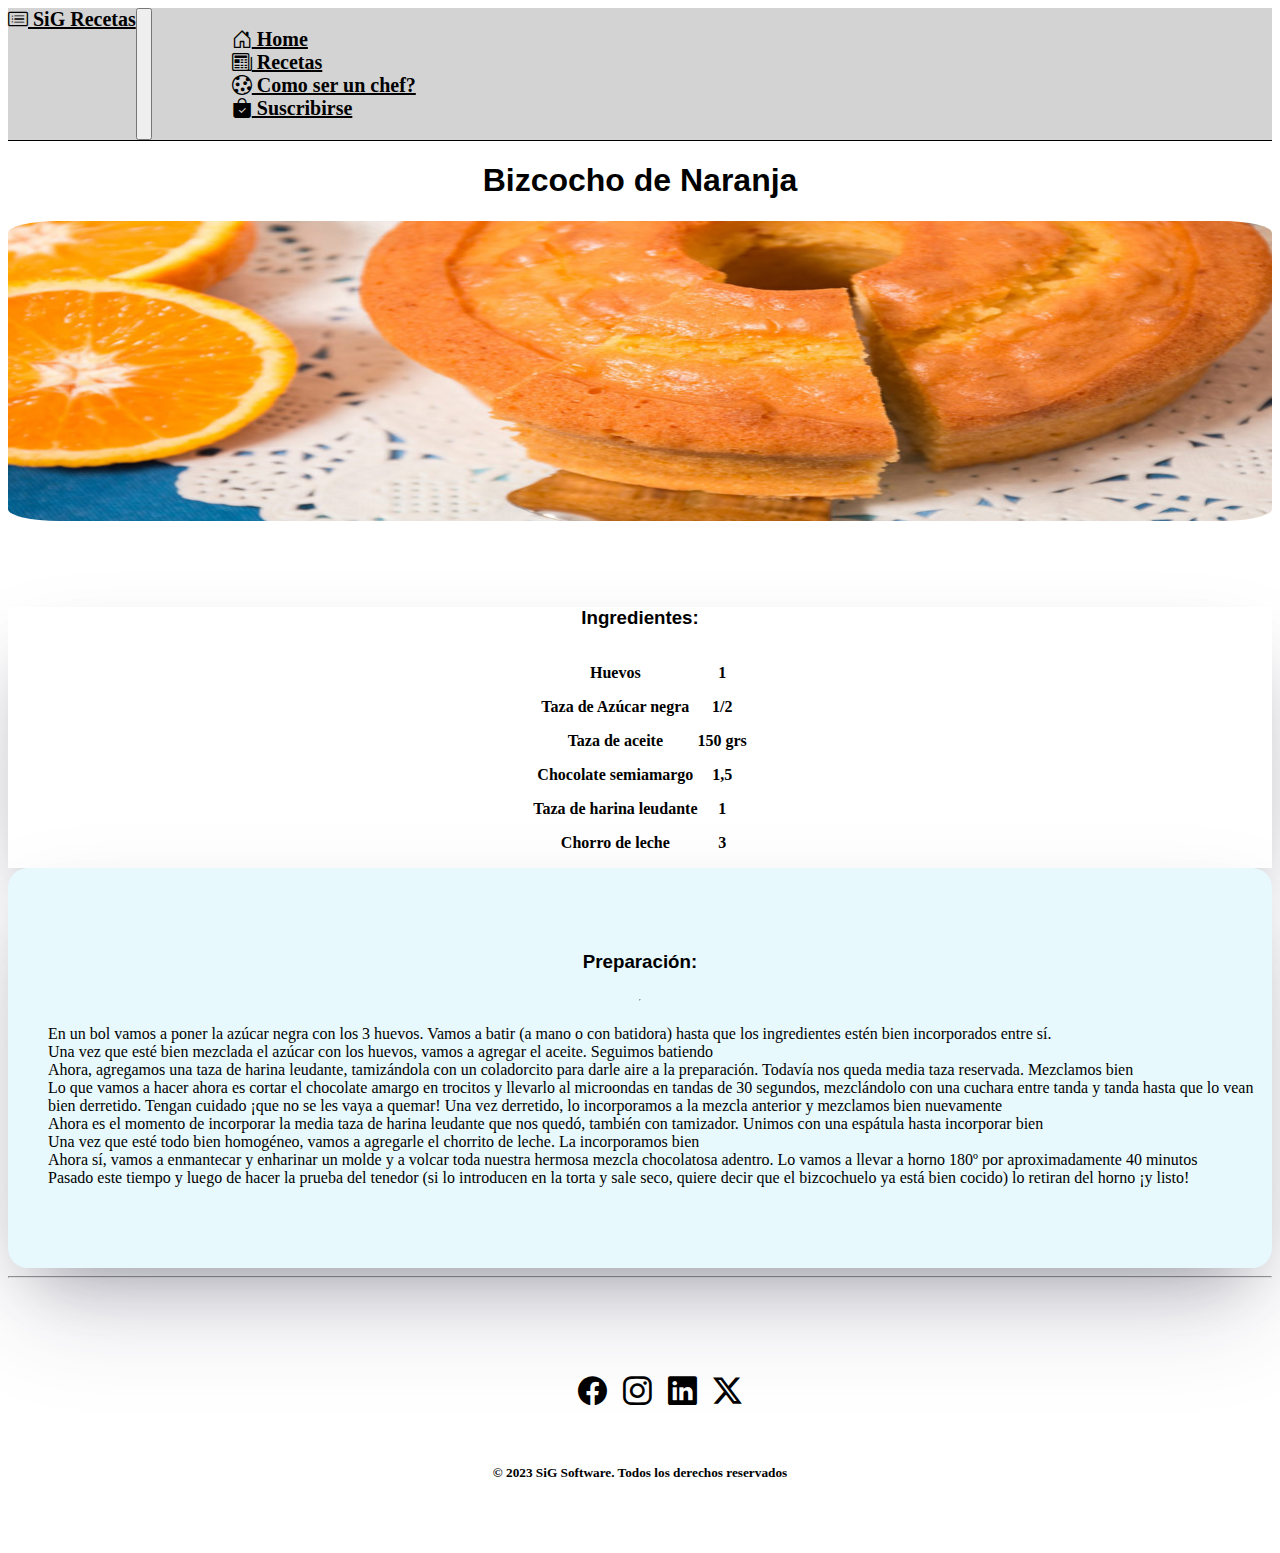
<file: pages/biznaranja.html>
<!DOCTYPE html>
<html>

<head>
    <meta charset="UTF-8">
    <link rel="stylesheet" href="./../css/detallesreceta.css">
    <link rel="stylesheet" href="./../css/footer.css">
    <link rel="stylesheet" href="./../css/navbar.css">
    <link href="https://cdn.jsdelivr.net/npm/bootstrap@5.3.2/dist/css/bootstrap.min.css" rel="stylesheet"
        integrity="sha384-T3c6CoIi6uLrA9TneNEoa7RxnatzjcDSCmG1MXxSR1GAsXEV/Dwwykc2MPK8M2HN" crossorigin="anonymous">
    <link rel="stylesheet" href="https://cdn.jsdelivr.net/npm/bootstrap-icons@1.11.1/font/bootstrap-icons.css">
    <title>Bizcocho de Naranja</title>
</head>

<body>
    <nav class="navbar navbar-expand-lg navbar-light">
        <a class="navbar-brand" href="./../index.html"><i class="bi bi-card-list"></i> SiG Recetas</a>
        <button class="navbar-toggler" type="button" data-toggle="collapse" data-target="#navbarNav"
            aria-controls="navbarNav" aria-expanded="false" aria-label="Toggle navigation">
            <span class="navbar-toggler-icon"></span>
        </button>
        <div class="collapse navbar-collapse" id="navbarNav">
            <ul class="navbar-nav">
                <li class="nav-item">
                    <a class="nav-link" href="./../index.html#home"><i class="bi bi-house-door"></i>
                        Home </a>
                </li>
                <li class="nav-item">
                    <a class="nav-link" href="./../index.html#recetas"><i class="bi bi-newspaper"></i> Recetas</a>
                </li>
                <li class="nav-item">
                    <a class="nav-link" href="./../index.html#chef"><i class="bi bi-cookie"></i> Como ser un chef?</a>
                </li>
                <li class="nav-item">
                    <a class="nav-link" href="./../index.html#subscribe"><i class="bi bi-bag-check-fill"></i>
                        Suscribirse</a>
                </li>
            </ul>
        </div>
    </nav>
    <div class="container">
        <h1 class="mb-5 mt-4 text-center">Bizcocho de Naranja</h1>
        <div class="row">
            <div class="col col-sm-12 col-md-12 col-lg-6 mb-3">
                <img src="./../assets/biznaranja.jpg" alt="biznaranja" class="card-img-top" />
            </div>
            <div class="col col-sm-12 col-md-12 col-lg-6 ingrecard">
                <div class="card bg-info text-white">
                    <h3 class="text-center mt-3">Ingredientes:</h3>
                    <div class="row ingredients">
                        <div class="col">
                            <p class="ml-5">Huevos</p>
                            <p>Taza de Azúcar negra</p>
                            <p>Taza de aceite</p>
                            <p>Chocolate semiamargo</p>
                            <p>Taza de harina leudante</p>
                            <p>Chorro de leche</p>
                        </div>
                        <div class="col">
                            <p>1</p>
                            <p>1/2</p>
                            <p>150 grs</p>
                            <p>1,5</p>
                            <p>1</p>
                            <p>3</p>
                        </div>
                    </div>
                </div>
            </div>
        </div>
        <div class="row card card-steps mt-5 mb-5">
            <h3 class="text-center mt-3">Preparación:</h3>
            <hr class="text-white">
            <div class="col mb-5">
                <ul>
                    <li>En un bol vamos a poner la azúcar negra con los 3 huevos. Vamos a batir (a mano o con
                        batidora) hasta que los ingredientes estén bien incorporados entre sí.</li>
                    <li>
                        Una vez que esté bien mezclada el azúcar con los huevos, vamos a agregar el aceite. Seguimos
                        batiendo
                    </li>
                    <li>
                        Ahora, agregamos una taza de harina leudante, tamizándola con un coladorcito para darle aire
                        a la preparación. Todavía nos queda media taza reservada. Mezclamos bien
                    </li>
                    <li>
                        Lo que vamos a hacer ahora es cortar el chocolate amargo en trocitos y llevarlo al
                        microondas en tandas de 30 segundos, mezclándolo con una cuchara entre tanda y tanda hasta
                        que lo vean bien derretido. Tengan cuidado ¡que no se les vaya a quemar! Una vez derretido,
                        lo incorporamos a la mezcla anterior y mezclamos bien nuevamente
                    </li>
                    <li>
                        Ahora es el momento de incorporar la media taza de harina leudante que nos quedó, también
                        con tamizador. Unimos con una espátula hasta incorporar bien
                    </li>
                    <li>
                        Una vez que esté todo bien homogéneo, vamos a agregarle el chorrito de leche. La
                        incorporamos bien
                    </li>
                    <li>
                        Ahora sí, vamos a enmantecar y enharinar un molde y a volcar toda nuestra hermosa mezcla
                        chocolatosa adentro. Lo vamos a llevar a horno 180º por aproximadamente 40 minutos
                    </li>
                    <li>
                        Pasado este tiempo y luego de hacer la prueba del tenedor (si lo introducen en la torta y
                        sale seco, quiere decir que el bizcochuelo ya está bien cocido) lo retiran del horno ¡y
                        listo!
                    </li>
                </ul>
            </div>
        </div>
    </div>
    <footer class="flex-container mt-5">
        <hr>
        <section class="footer-items d-flex">
            <ul class="footer-social-list">
                <li>
                    <a href="https://www.facebook.com/sngrisa"><i class="bi bi-facebook"></i></a>
                </li>
                <li>
                    <a href="https://www.instagram.com/sngrisa/"><i class="bi bi-instagram"></i></a>
                </li>
                <li>
                    <a href="https://www.linkedin.com/in/santiago-grisafi/"><i class="bi bi-linkedin"></i></a>
                </li>
                <li>
                    <a href="https://twitter.com/sn_grisa"><i class="bi bi-twitter-x"></i></a>
                </li>
            </ul>
            <h5>&copy; 2023 SiG Software. Todos los derechos reservados</h5>
        </section>
    </footer>
    <script src="https://code.jquery.com/jquery-3.7.1.slim.min.js"
        integrity="sha256-kmHvs0B+OpCW5GVHUNjv9rOmY0IvSIRcf7zGUDTDQM8=" crossorigin="anonymous"></script>
    <script src="https://cdn.jsdelivr.net/npm/bootstrap@5.3.2/dist/js/bootstrap.bundle.min.js"
        integrity="sha384-C6RzsynM9kWDrMNeT87bh95OGNyZPhcTNXj1NW7RuBCsyN/o0jlpcV8Qyq46cDfL"
        crossorigin="anonymous"></script>
</body>

</html>
</file>
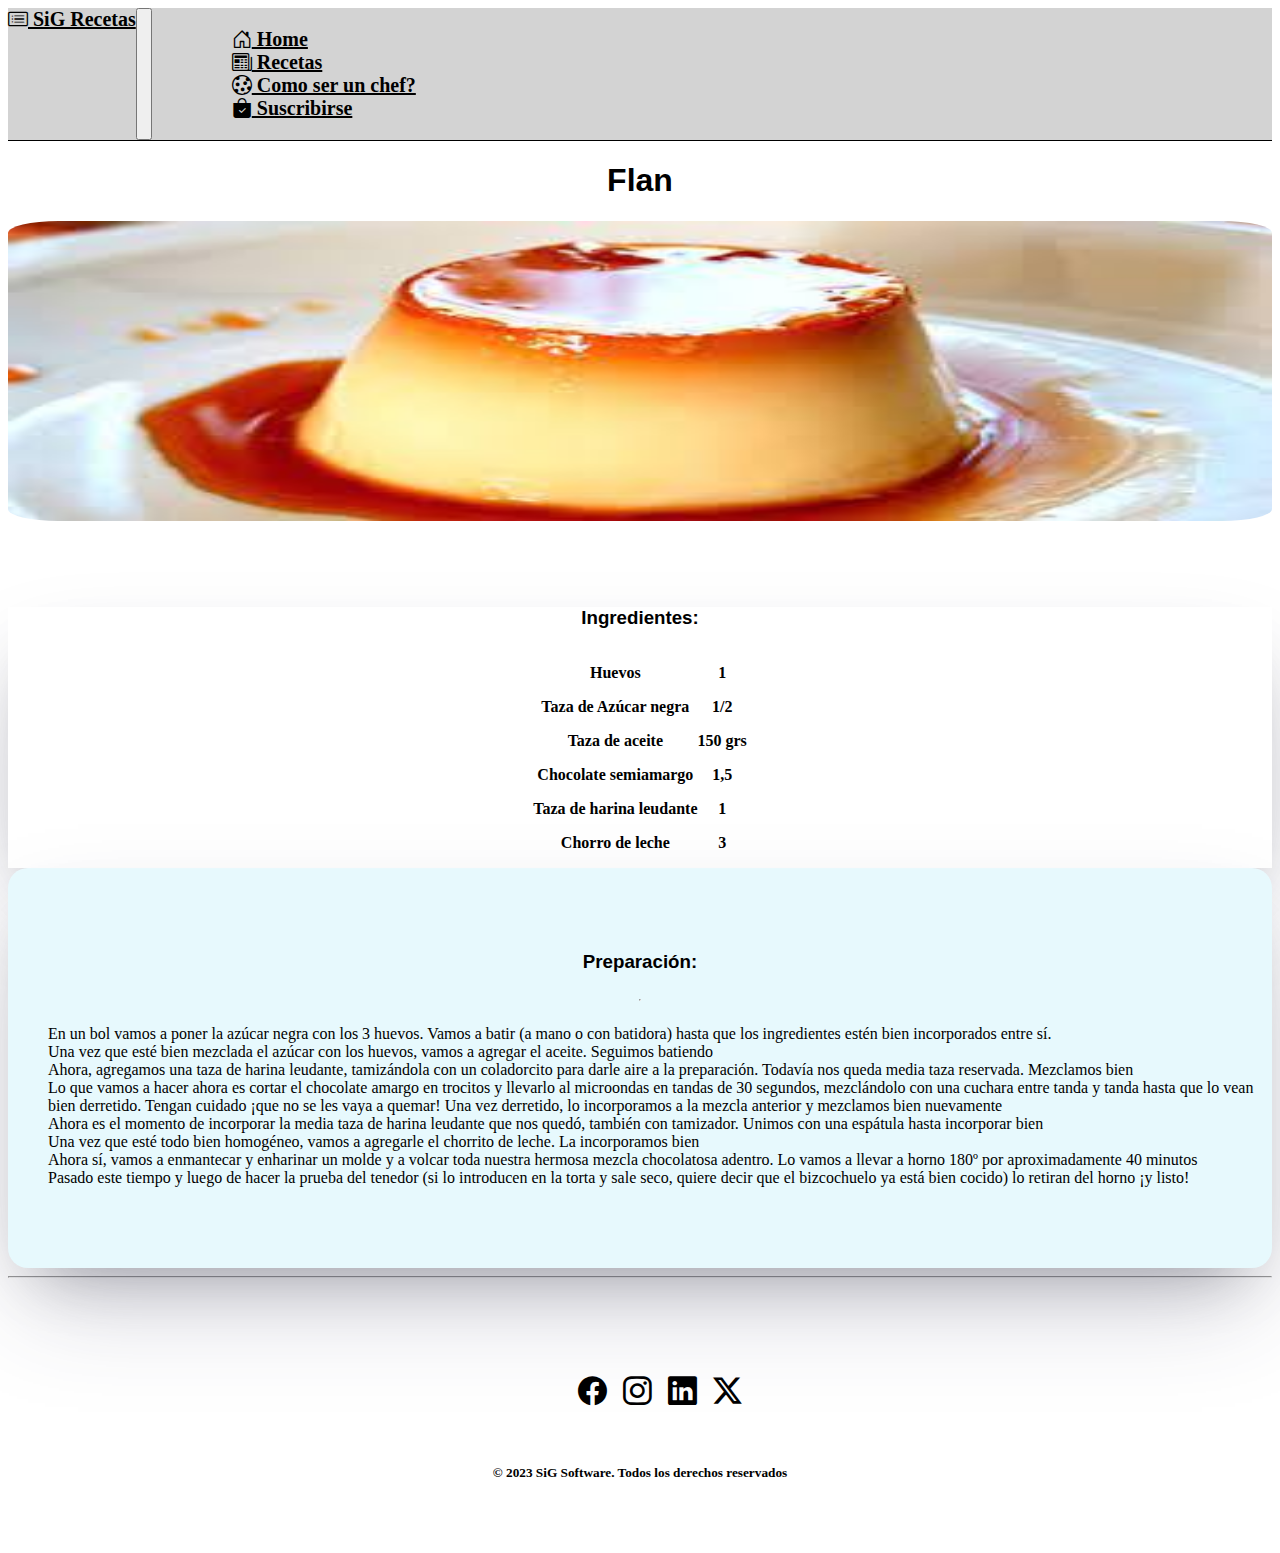
<file: pages/flan.html>
<!DOCTYPE html>
<html>

<head>
    <meta charset="UTF-8">
    <link rel="stylesheet" href="./../css/detallesreceta.css">
    <link rel="stylesheet" href="./../css/footer.css">
    <link rel="stylesheet" href="./../css/navbar.css">
    <link href="https://cdn.jsdelivr.net/npm/bootstrap@5.3.2/dist/css/bootstrap.min.css" rel="stylesheet"
        integrity="sha384-T3c6CoIi6uLrA9TneNEoa7RxnatzjcDSCmG1MXxSR1GAsXEV/Dwwykc2MPK8M2HN" crossorigin="anonymous">
    <link rel="stylesheet" href="https://cdn.jsdelivr.net/npm/bootstrap-icons@1.11.1/font/bootstrap-icons.css">
    <title>Flan</title>
</head>

<body>
    <nav class="navbar navbar-expand-lg navbar-light">
        <a class="navbar-brand" href="./../index.html"><i class="bi bi-card-list"></i> SiG Recetas</a>
        <button class="navbar-toggler" type="button" data-toggle="collapse" data-target="#navbarNav"
            aria-controls="navbarNav" aria-expanded="false" aria-label="Toggle navigation">
            <span class="navbar-toggler-icon"></span>
        </button>
        <div class="collapse navbar-collapse" id="navbarNav">
            <ul class="navbar-nav">
                <li class="nav-item">
                    <a class="nav-link" href="./../index.html#home"><i class="bi bi-house-door"></i>
                        Home </a>
                </li>
                <li class="nav-item">
                    <a class="nav-link" href="./../index.html#recetas"><i class="bi bi-newspaper"></i> Recetas</a>
                </li>
                <li class="nav-item">
                    <a class="nav-link" href="./../index.html#chef"><i class="bi bi-cookie"></i> Como ser un chef?</a>
                </li>
                <li class="nav-item">
                    <a class="nav-link" href="./../index.html#subscribe"><i class="bi bi-bag-check-fill"></i>
                        Suscribirse</a>
                </li>
            </ul>
        </div>
    </nav>
    <div class="container">
        <h1 class="mb-5 mt-4 text-center">Flan</h1>
        <div class="row">
            <div class="col col-sm-12 col-md-12 col-lg-6 mb-3">
                <img src="./../assets/flan.jpg" alt="bizchocolate" class="card-img-top" />
            </div>
            <div class="col col-sm-12 col-md-12 col-lg-6 ingrecard">
                <div class="card bg-info text-white">
                    <h3 class="text-center mt-3">Ingredientes:</h3>
                    <div class="row ingredients">
                        <div class="col">
                            <p class="ml-5">Huevos</p>
                            <p>Taza de Azúcar negra</p>
                            <p>Taza de aceite</p>
                            <p>Chocolate semiamargo</p>
                            <p>Taza de harina leudante</p>
                            <p>Chorro de leche</p>
                        </div>
                        <div class="col">
                            <p>1</p>
                            <p>1/2</p>
                            <p>150 grs</p>
                            <p>1,5</p>
                            <p>1</p>
                            <p>3</p>
                        </div>
                    </div>
                </div>
            </div>
        </div>
        <div class="row card card-steps mt-5 mb-5">
            <h3 class="text-center mt-3">Preparación:</h3>
            <hr class="text-white">
            <div class="col mb-5">
                <ul>
                    <li>En un bol vamos a poner la azúcar negra con los 3 huevos. Vamos a batir (a mano o con
                        batidora) hasta que los ingredientes estén bien incorporados entre sí.</li>
                    <li>
                        Una vez que esté bien mezclada el azúcar con los huevos, vamos a agregar el aceite. Seguimos
                        batiendo
                    </li>
                    <li>
                        Ahora, agregamos una taza de harina leudante, tamizándola con un coladorcito para darle aire
                        a la preparación. Todavía nos queda media taza reservada. Mezclamos bien
                    </li>
                    <li>
                        Lo que vamos a hacer ahora es cortar el chocolate amargo en trocitos y llevarlo al
                        microondas en tandas de 30 segundos, mezclándolo con una cuchara entre tanda y tanda hasta
                        que lo vean bien derretido. Tengan cuidado ¡que no se les vaya a quemar! Una vez derretido,
                        lo incorporamos a la mezcla anterior y mezclamos bien nuevamente
                    </li>
                    <li>
                        Ahora es el momento de incorporar la media taza de harina leudante que nos quedó, también
                        con tamizador. Unimos con una espátula hasta incorporar bien
                    </li>
                    <li>
                        Una vez que esté todo bien homogéneo, vamos a agregarle el chorrito de leche. La
                        incorporamos bien
                    </li>
                    <li>
                        Ahora sí, vamos a enmantecar y enharinar un molde y a volcar toda nuestra hermosa mezcla
                        chocolatosa adentro. Lo vamos a llevar a horno 180º por aproximadamente 40 minutos
                    </li>
                    <li>
                        Pasado este tiempo y luego de hacer la prueba del tenedor (si lo introducen en la torta y
                        sale seco, quiere decir que el bizcochuelo ya está bien cocido) lo retiran del horno ¡y
                        listo!
                    </li>
                </ul>
            </div>
        </div>
    </div>
    <footer class="flex-container mt-5">
        <hr>
        <section class="footer-items d-flex">
            <ul class="footer-social-list">
                <li>
                    <a href="https://www.facebook.com/sngrisa"><i class="bi bi-facebook"></i></a>
                </li>
                <li>
                    <a href="https://www.instagram.com/sngrisa/"><i class="bi bi-instagram"></i></a>
                </li>
                <li>
                    <a href="https://www.linkedin.com/in/santiago-grisafi/"><i class="bi bi-linkedin"></i></a>
                </li>
                <li>
                    <a href="https://twitter.com/sn_grisa"><i class="bi bi-twitter-x"></i></a>
                </li>
            </ul>
            <h5>&copy; 2023 SiG Software. Todos los derechos reservados</h5>
        </section>
    </footer>
    <script
    src="https://code.jquery.com/jquery-3.7.1.slim.min.js"
    integrity="sha256-kmHvs0B+OpCW5GVHUNjv9rOmY0IvSIRcf7zGUDTDQM8="
    crossorigin="anonymous"></script>
</body>

</html>
</file>
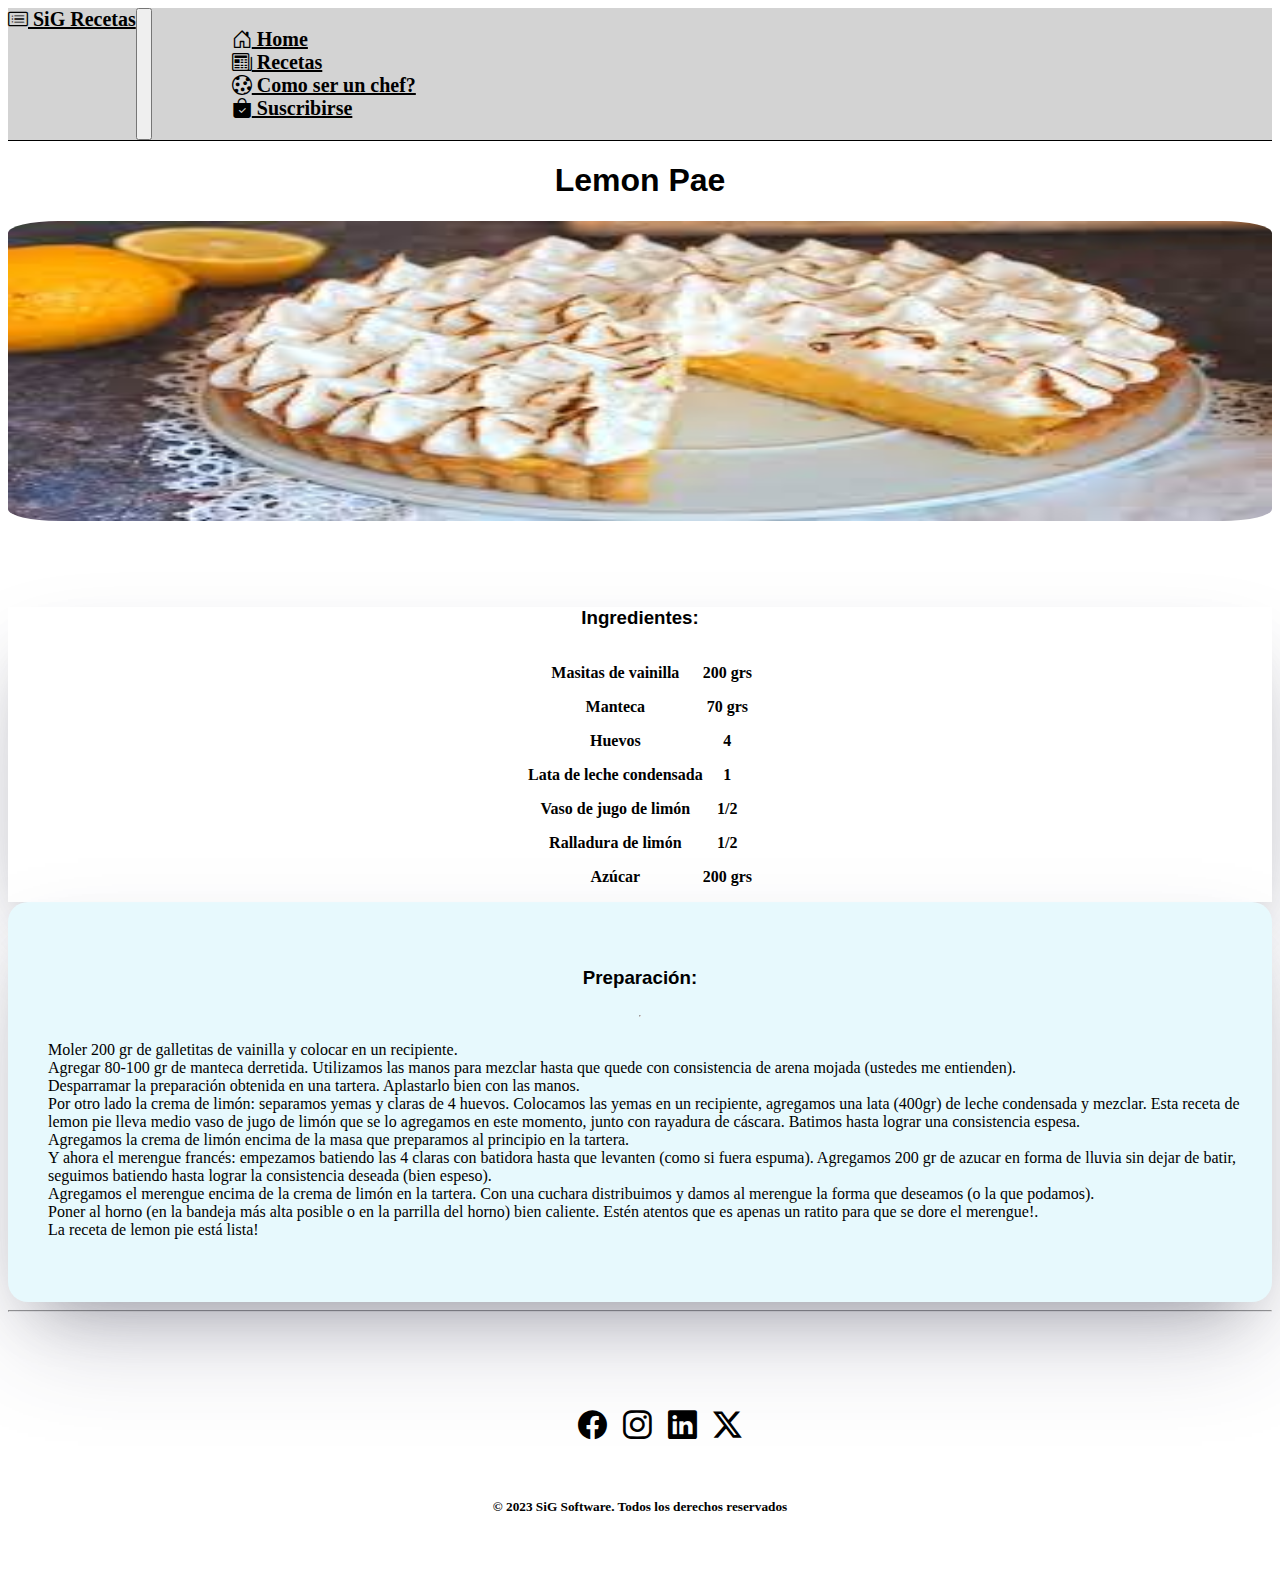
<file: pages/lemonpae.html>
<!DOCTYPE html>
<html>

<head>
    <meta charset="UTF-8">
    <link rel="stylesheet" href="./../css/detallesreceta.css">
    <link rel="stylesheet" href="./../css/footer.css">
    <link rel="stylesheet" href="./../css/styles.css">
    <link rel="stylesheet" href="./../css/navbar.css">
    <link href="https://cdn.jsdelivr.net/npm/bootstrap@5.3.2/dist/css/bootstrap.min.css" rel="stylesheet"
        integrity="sha384-T3c6CoIi6uLrA9TneNEoa7RxnatzjcDSCmG1MXxSR1GAsXEV/Dwwykc2MPK8M2HN" crossorigin="anonymous">
    <link rel="stylesheet" href="https://cdn.jsdelivr.net/npm/bootstrap-icons@1.11.1/font/bootstrap-icons.css">
    <script src="https://cdn.jsdelivr.net/npm/@popperjs/core@2.11.8/dist/umd/popper.min.js"
        integrity="sha384-I7E8VVD/ismYTF4hNIPjVp/Zjvgyol6VFvRkX/vR+Vc4jQkC+hVqc2pM8ODewa9r"
        crossorigin="anonymous"></script>
    <script src="https://cdn.jsdelivr.net/npm/bootstrap@5.3.2/dist/js/bootstrap.min.js"
        integrity="sha384-BBtl+eGJRgqQAUMxJ7pMwbEyER4l1g+O15P+16Ep7Q9Q+zqX6gSbd85u4mG4QzX+"
        crossorigin="anonymous"></script>
    <title>Bizcocho de Chocolate</title>
</head>

<body>
    <nav class="navbar navbar-expand-lg navbar-light">
        <a class="navbar-brand" href="./../index.html"><i class="bi bi-card-list"></i> SiG Recetas</a>
        <button class="navbar-toggler" type="button" data-toggle="collapse" data-target="#navbarNav"
            aria-controls="navbarNav" aria-expanded="false" aria-label="Toggle navigation">
            <span class="navbar-toggler-icon"></span>
        </button>
        <div class="collapse navbar-collapse" id="navbarNav">
            <ul class="navbar-nav">
                <li class="nav-item">
                    <a class="nav-link" href="./../index.html#home"><i class="bi bi-house-door"></i>
                        Home </a>
                </li>
                <li class="nav-item">
                    <a class="nav-link" href="./../index.html#recetas"><i class="bi bi-newspaper"></i> Recetas</a>
                </li>
                <li class="nav-item">
                    <a class="nav-link" href="./../index.html#chef"><i class="bi bi-cookie"></i> Como ser un chef?</a>
                </li>
                <li class="nav-item">
                    <a class="nav-link" href="./../index.html#subscribe"><i class="bi bi-bag-check-fill"></i>
                        Suscribirse</a>
                </li>
            </ul>
        </div>
    </nav>
    <div class="container center">
        <h1 class="mb-5 mt-4 text-center">Lemon Pae</h1>
        <div class="row">
            <div class="col col-sm-12 col-md-12 col-lg-6">
                <img src="./../assets/lemonpae.jpg" alt="lemonpae" class="card-img-top img-fluid" />
            </div>
            <div class="col col-sm-12 col-md-12 col-lg-6 ingrecard">
                <div class="card bg-info text-white">
                    <h3 class="text-center mt-3">Ingredientes:</h3>
                    <div class="row ingredients">
                        <div class="col">
                            <p class="ml-5">Masitas de vainilla</p>
                            <p>Manteca</p>
                            <p>Huevos</p>
                            <p>Lata de leche condensada</p>
                            <p>Vaso de jugo de limón</p>
                            <p>Ralladura de limón</p>
                            <p>Azúcar</p>
                        </div>
                        <div class="col">
                            <p>200 grs</p>
                            <p>70 grs</p>
                            <p>4</p>
                            <p>1</p>
                            <p>1/2</p>
                            <p>1/2</p>
                            <p>200 grs</p>
                        </div>
                    </div>
                </div>
            </div>
        </div>
        <div class="row card card-steps mt-5 mb-5">
            <h3 class="text-center mt-3">Preparación:</h3>
            <hr class="text-white">
            <div class="col mb-5">
                <ol>
                    <li>Moler 200 gr de galletitas de vainilla y colocar en un recipiente.</li>
                    <li>
                        Agregar 80-100 gr de manteca derretida. Utilizamos las manos para mezclar hasta que quede con
                        consistencia de arena mojada (ustedes me entienden).
                    </li>
                    <li>
                        Desparramar la preparación obtenida en una tartera. Aplastarlo bien con las manos.
                    </li>
                    <li>
                        Por otro lado la crema de limón: separamos yemas y claras de 4 huevos. Colocamos las yemas en un
                        recipiente, agregamos una lata (400gr) de leche condensada y mezclar. Esta receta de lemon pie
                        lleva medio vaso de jugo de limón que se lo agregamos en este momento, junto con rayadura de
                        cáscara. Batimos hasta lograr una consistencia espesa.
                    </li>
                    <li>
                        Agregamos la crema de limón encima de la masa que preparamos al principio en la tartera.
                    </li>
                    <li>
                        Y ahora el merengue francés: empezamos batiendo las 4 claras con batidora hasta que levanten
                        (como si fuera espuma). Agregamos 200 gr de azucar en forma de lluvia sin dejar de batir,
                        seguimos batiendo hasta lograr la consistencia deseada (bien espeso).
                    </li>
                    <li>
                        Agregamos el merengue encima de la crema de limón en la tartera. Con una cuchara distribuimos y
                        damos al merengue la forma que deseamos (o la que podamos).
                    </li>
                    <li>
                        Poner al horno (en la bandeja más alta posible o en la parrilla del horno) bien caliente. Estén
                        atentos que es apenas un ratito para que se dore el merengue!.
                    </li>
                    <li>
                        La receta de lemon pie está lista!
                    </li>
                </ol>
            </div>
        </div>
    </div>
    <footer class="flex-container mt-5">
        <hr>
        <section class="footer-items d-flex">
            <ul class="footer-social-list">
                <li>
                    <a href="https://www.facebook.com/sngrisa"><i class="bi bi-facebook"></i></a>
                </li>
                <li>
                    <a href="https://www.instagram.com/sngrisa/"><i class="bi bi-instagram"></i></a>
                </li>
                <li>
                    <a href="https://www.linkedin.com/in/santiago-grisafi/"><i class="bi bi-linkedin"></i></a>
                </li>
                <li>
                    <a href="https://twitter.com/sn_grisa"><i class="bi bi-twitter-x"></i></a>
                </li>
            </ul>
            <h5>&copy; 2023 SiG Software. Todos los derechos reservados</h5>
        </section>
    </footer>
</body>

</html>
</file>
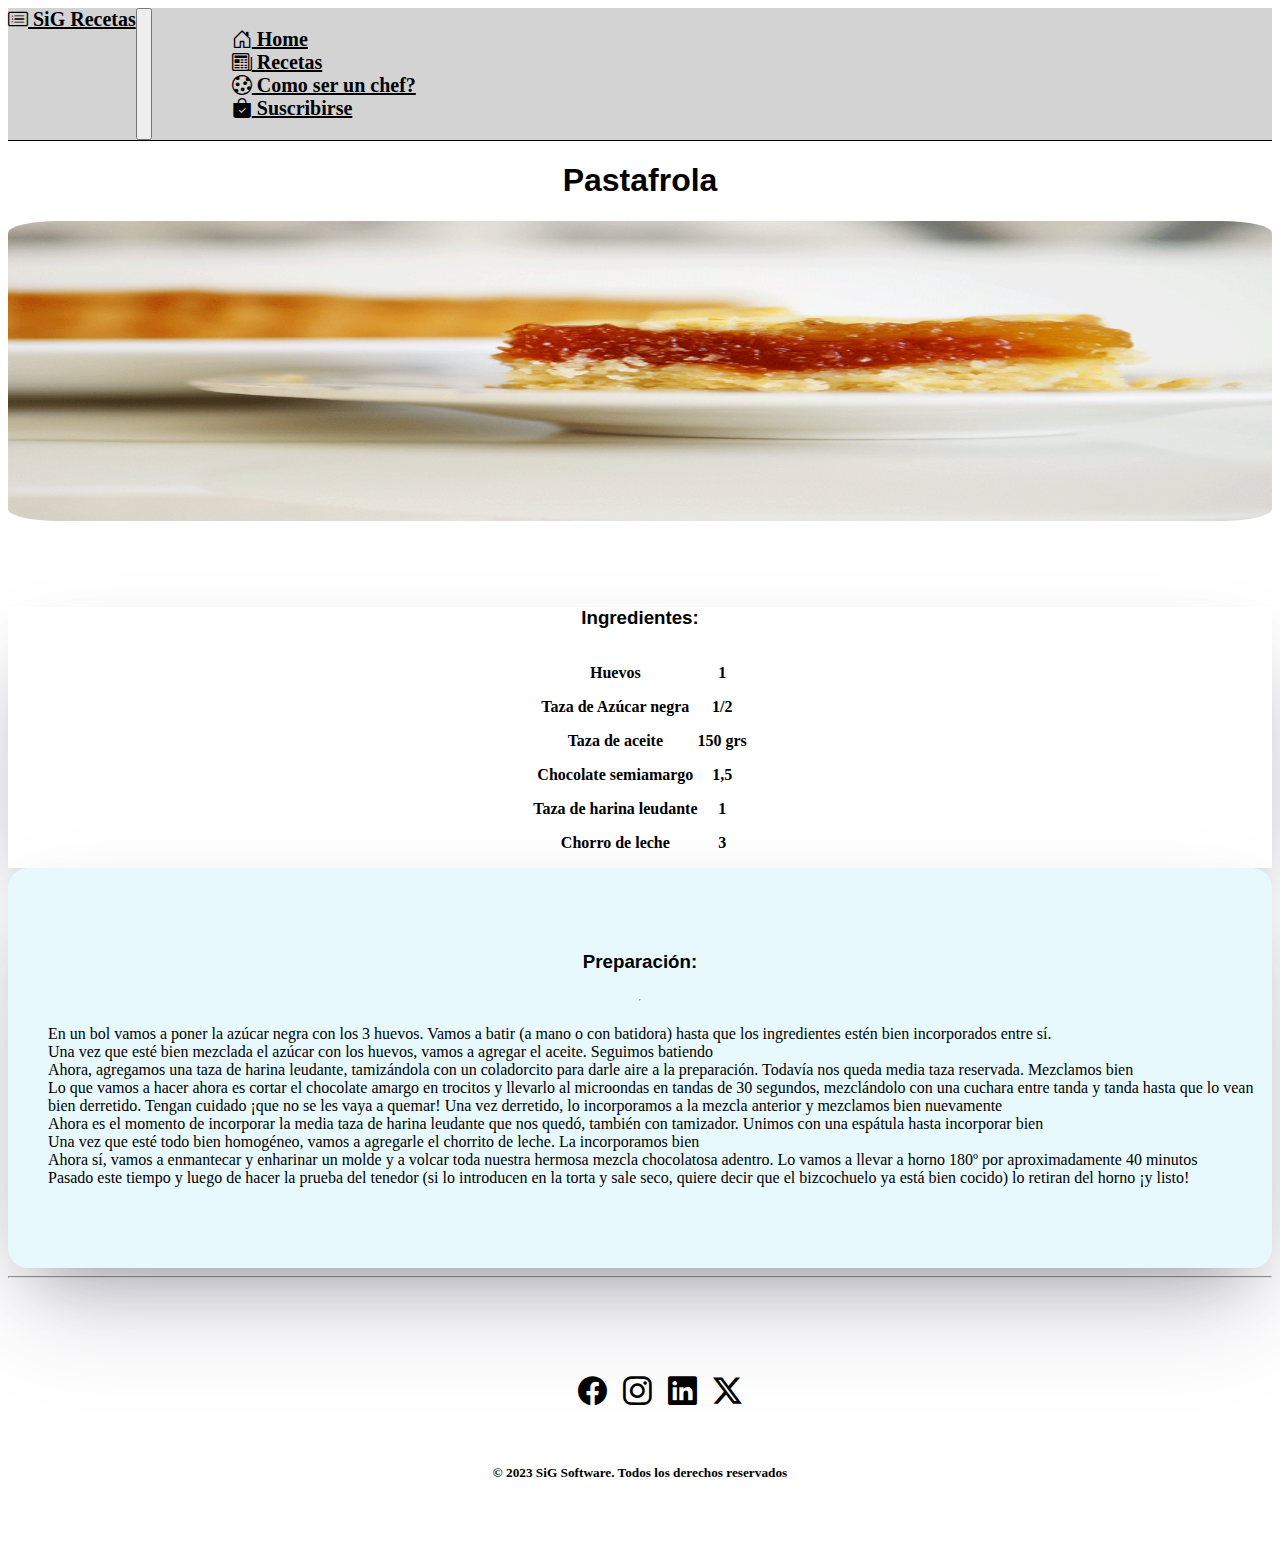
<file: pages/pastafrola.html>
<!DOCTYPE html>
<html>

<head>
    <meta charset="UTF-8">
    <link rel="stylesheet" href="./../css/detallesreceta.css">
    <link rel="stylesheet" href="./../css/footer.css">
    <link rel="stylesheet" href="./../css/navbar.css">
    <link href="https://cdn.jsdelivr.net/npm/bootstrap@5.3.2/dist/css/bootstrap.min.css" rel="stylesheet"
        integrity="sha384-T3c6CoIi6uLrA9TneNEoa7RxnatzjcDSCmG1MXxSR1GAsXEV/Dwwykc2MPK8M2HN" crossorigin="anonymous">
    <link rel="stylesheet" href="https://cdn.jsdelivr.net/npm/bootstrap-icons@1.11.1/font/bootstrap-icons.css">
    <title>Pastafrola</title>
</head>

<body>
    <nav class="navbar navbar-expand-lg navbar-light">
        <a class="navbar-brand" href="./../index.html"><i class="bi bi-card-list"></i> SiG Recetas</a>
        <button class="navbar-toggler" type="button" data-toggle="collapse" data-target="#navbarNav"
            aria-controls="navbarNav" aria-expanded="false" aria-label="Toggle navigation">
            <span class="navbar-toggler-icon"></span>
        </button>
        <div class="collapse navbar-collapse" id="navbarNav">
            <ul class="navbar-nav">
                <li class="nav-item">
                    <a class="nav-link" href="./../index.html#home"><i class="bi bi-house-door"></i>
                        Home </a>
                </li>
                <li class="nav-item">
                    <a class="nav-link" href="./../index.html#recetas"><i class="bi bi-newspaper"></i> Recetas</a>
                </li>
                <li class="nav-item">
                    <a class="nav-link" href="./../index.html#chef"><i class="bi bi-cookie"></i> Como ser un chef?</a>
                </li>
                <li class="nav-item">
                    <a class="nav-link" href="./../index.html#subscribe"><i class="bi bi-bag-check-fill"></i>
                        Suscribirse</a>
                </li>
            </ul>
        </div>
    </nav>
    <div class="container">
        <h1 class="mb-5 mt-4 text-center">Pastafrola</h1>
        <div class="row">
            <div class="col col-sm-12 col-md-12 col-lg-6">
                <img src="./../assets/pastafrola.png" alt="pastafrola" class="card-img-top" />
            </div>
            <div class="col col-sm-12 col-md-12 col-lg-6 ingrecard">
                <div class="card bg-info text-white">
                    <h3 class="text-center mt-3">Ingredientes:</h3>
                    <div class="row ingredients">
                        <div class="col">
                            <p class="ml-5">Huevos</p>
                            <p>Taza de Azúcar negra</p>
                            <p>Taza de aceite</p>
                            <p>Chocolate semiamargo</p>
                            <p>Taza de harina leudante</p>
                            <p>Chorro de leche</p>
                        </div>
                        <div class="col">
                            <p>1</p>
                            <p>1/2</p>
                            <p>150 grs</p>
                            <p>1,5</p>
                            <p>1</p>
                            <p>3</p>
                        </div>
                    </div>
                </div>
            </div>
        </div>
        <div class="row card card-steps mt-5 mb-5">
            <h3 class="text-center mt-3">Preparación:</h3>
            <hr class="text-white">
            <div class="col mb-5">
                <ul>
                    <li>En un bol vamos a poner la azúcar negra con los 3 huevos. Vamos a batir (a mano o con
                        batidora) hasta que los ingredientes estén bien incorporados entre sí.</li>
                    <li>
                        Una vez que esté bien mezclada el azúcar con los huevos, vamos a agregar el aceite. Seguimos
                        batiendo
                    </li>
                    <li>
                        Ahora, agregamos una taza de harina leudante, tamizándola con un coladorcito para darle aire
                        a la preparación. Todavía nos queda media taza reservada. Mezclamos bien
                    </li>
                    <li>
                        Lo que vamos a hacer ahora es cortar el chocolate amargo en trocitos y llevarlo al
                        microondas en tandas de 30 segundos, mezclándolo con una cuchara entre tanda y tanda hasta
                        que lo vean bien derretido. Tengan cuidado ¡que no se les vaya a quemar! Una vez derretido,
                        lo incorporamos a la mezcla anterior y mezclamos bien nuevamente
                    </li>
                    <li>
                        Ahora es el momento de incorporar la media taza de harina leudante que nos quedó, también
                        con tamizador. Unimos con una espátula hasta incorporar bien
                    </li>
                    <li>
                        Una vez que esté todo bien homogéneo, vamos a agregarle el chorrito de leche. La
                        incorporamos bien
                    </li>
                    <li>
                        Ahora sí, vamos a enmantecar y enharinar un molde y a volcar toda nuestra hermosa mezcla
                        chocolatosa adentro. Lo vamos a llevar a horno 180º por aproximadamente 40 minutos
                    </li>
                    <li>
                        Pasado este tiempo y luego de hacer la prueba del tenedor (si lo introducen en la torta y
                        sale seco, quiere decir que el bizcochuelo ya está bien cocido) lo retiran del horno ¡y
                        listo!
                    </li>
                </ul>
            </div>
        </div>
    </div>
    <footer class="flex-container mt-5">
        <hr>
        <section class="footer-items d-flex">
            <ul class="footer-social-list">
                <li>
                    <a href="https://www.facebook.com/sngrisa"><i class="bi bi-facebook"></i></a>
                </li>
                <li>
                    <a href="https://www.instagram.com/sngrisa/"><i class="bi bi-instagram"></i></a>
                </li>
                <li>
                    <a href="https://www.linkedin.com/in/santiago-grisafi/"><i class="bi bi-linkedin"></i></a>
                </li>
                <li>
                    <a href="https://twitter.com/sn_grisa"><i class="bi bi-twitter-x"></i></a>
                </li>
            </ul>
            <h5>&copy; 2023 SiG Software. Todos los derechos reservados</h5>
        </section>
    </footer>
    <script
    src="https://code.jquery.com/jquery-3.7.1.slim.min.js"
    integrity="sha256-kmHvs0B+OpCW5GVHUNjv9rOmY0IvSIRcf7zGUDTDQM8="
    crossorigin="anonymous"></script>
</body>

</html>
</file>
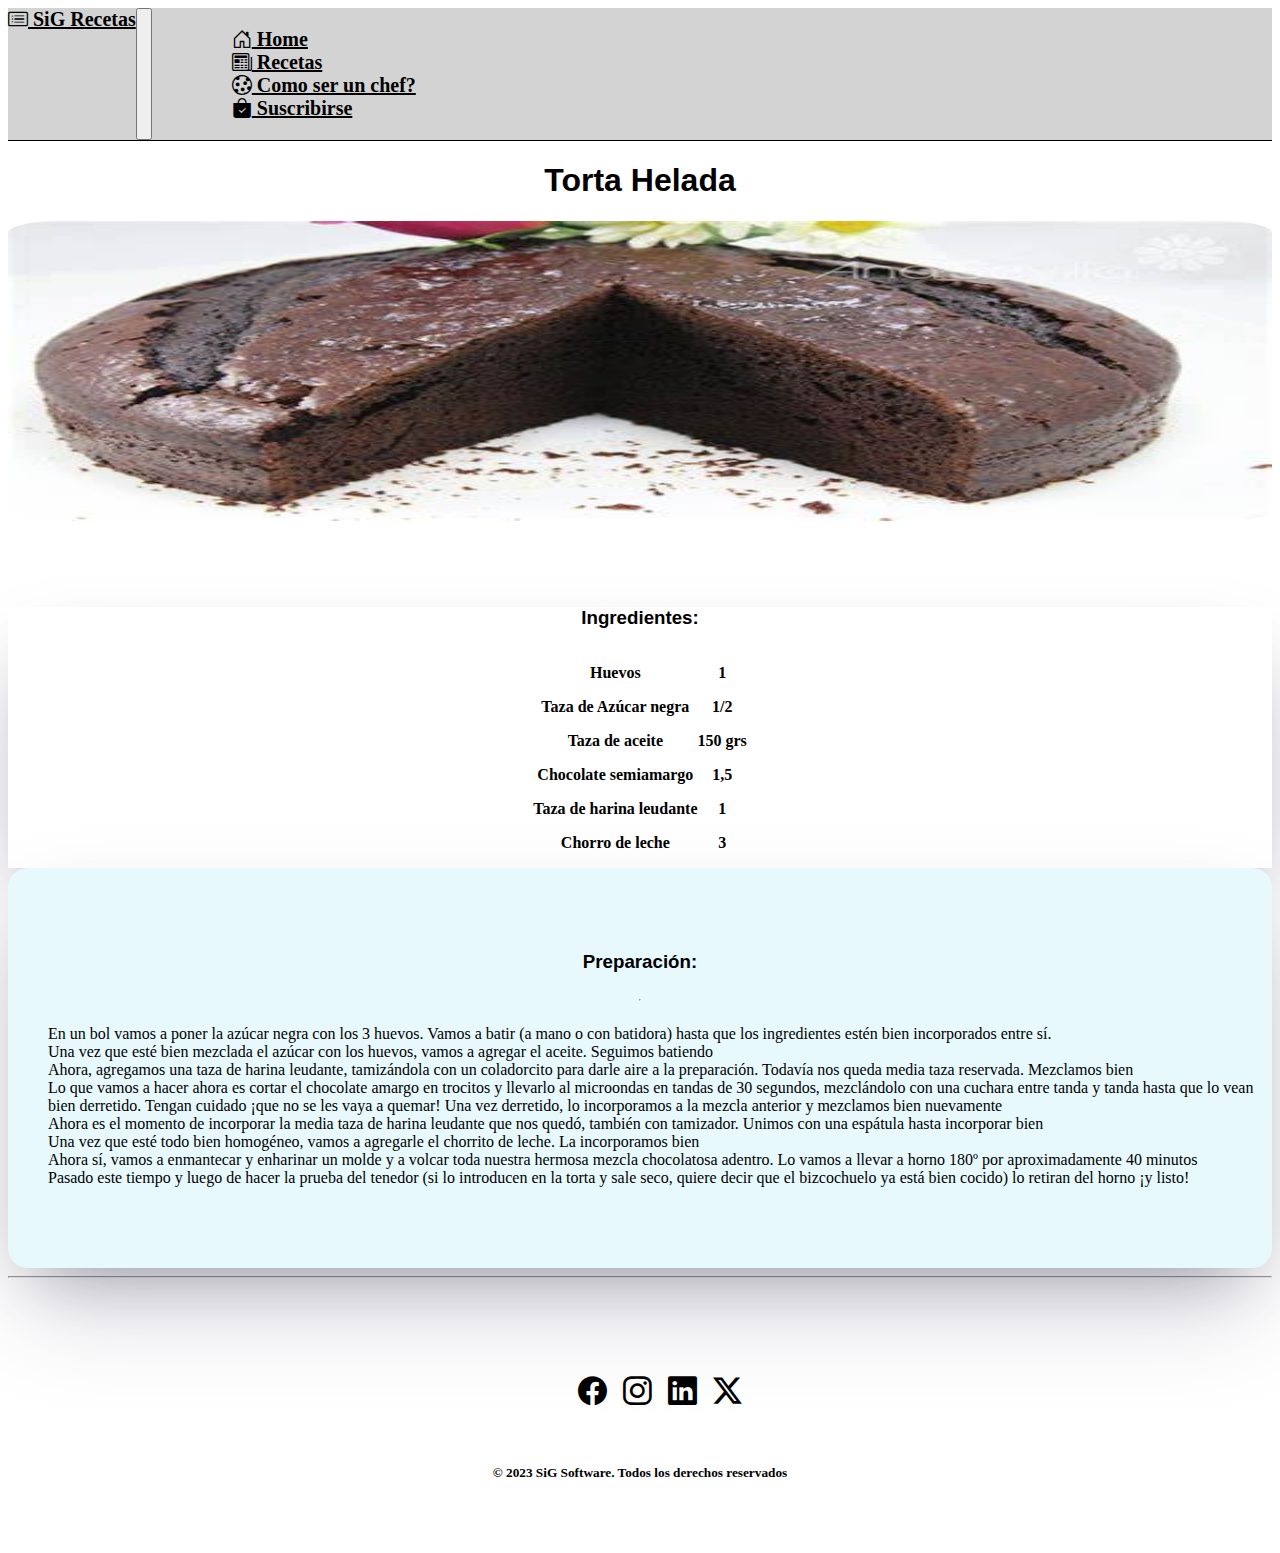
<file: pages/tortahelada.html>
<!DOCTYPE html>
<html>

<head>
    <meta charset="UTF-8">
    <link rel="stylesheet" href="./../css/detallesreceta.css">
    <link rel="stylesheet" href="./../css/footer.css">
    <link rel="stylesheet" href="./../css/navbar.css">
    <link href="https://cdn.jsdelivr.net/npm/bootstrap@5.3.2/dist/css/bootstrap.min.css" rel="stylesheet"
        integrity="sha384-T3c6CoIi6uLrA9TneNEoa7RxnatzjcDSCmG1MXxSR1GAsXEV/Dwwykc2MPK8M2HN" crossorigin="anonymous">
    <link rel="stylesheet" href="https://cdn.jsdelivr.net/npm/bootstrap-icons@1.11.1/font/bootstrap-icons.css">
    <title>Torta Helada</title>
</head>

<body>
    <nav class="navbar navbar-expand-lg navbar-light">
        <a class="navbar-brand" href="./../index.html"><i class="bi bi-card-list"></i> SiG Recetas</a>
        <button class="navbar-toggler" type="button" data-toggle="collapse" data-target="#navbarNav"
            aria-controls="navbarNav" aria-expanded="false" aria-label="Toggle navigation">
            <span class="navbar-toggler-icon"></span>
        </button>
        <div class="collapse navbar-collapse" id="navbarNav">
            <ul class="navbar-nav">
                <li class="nav-item">
                    <a class="nav-link" href="./../index.html#home"><i class="bi bi-house-door"></i>
                        Home </a>
                </li>
                <li class="nav-item">
                    <a class="nav-link" href="./../index.html#recetas"><i class="bi bi-newspaper"></i> Recetas</a>
                </li>
                <li class="nav-item">
                    <a class="nav-link" href="./../index.html#chef"><i class="bi bi-cookie"></i> Como ser un chef?</a>
                </li>
                <li class="nav-item">
                    <a class="nav-link" href="./../index.html#subscribe"><i class="bi bi-bag-check-fill"></i>
                        Suscribirse</a>
                </li>
            </ul>
        </div>
    </nav>
    <div class="container">
        <h1 class="mb-5 mt-4 text-center">Torta Helada</h1>
        <div class="row">
            <div class="col col-sm-12 col-md-12 col-lg-6">
                <img src="./../assets/bizchocolate.jpg" alt="bizchocolate" class="card-img-top" />
            </div>
            <div class="col col-sm-12 col-md-12 col-lg-6 ingrecard">
                <div class="card bg-info text-white">
                    <h3 class="text-center mt-3">Ingredientes:</h3>
                    <div class="row ingredients">
                        <div class="col">
                            <p class="ml-5">Huevos</p>
                            <p>Taza de Azúcar negra</p>
                            <p>Taza de aceite</p>
                            <p>Chocolate semiamargo</p>
                            <p>Taza de harina leudante</p>
                            <p>Chorro de leche</p>
                        </div>
                        <div class="col">
                            <p>1</p>
                            <p>1/2</p>
                            <p>150 grs</p>
                            <p>1,5</p>
                            <p>1</p>
                            <p>3</p>
                        </div>
                    </div>
                </div>
            </div>
        </div>
        <div class="row card card-steps mt-5 mb-5">
            <h3 class="text-center mt-3">Preparación:</h3>
            <hr class="text-white">
            <div class="col mb-5">
                <ul>
                    <li>En un bol vamos a poner la azúcar negra con los 3 huevos. Vamos a batir (a mano o con
                        batidora) hasta que los ingredientes estén bien incorporados entre sí.</li>
                    <li>
                        Una vez que esté bien mezclada el azúcar con los huevos, vamos a agregar el aceite. Seguimos
                        batiendo
                    </li>
                    <li>
                        Ahora, agregamos una taza de harina leudante, tamizándola con un coladorcito para darle aire
                        a la preparación. Todavía nos queda media taza reservada. Mezclamos bien
                    </li>
                    <li>
                        Lo que vamos a hacer ahora es cortar el chocolate amargo en trocitos y llevarlo al
                        microondas en tandas de 30 segundos, mezclándolo con una cuchara entre tanda y tanda hasta
                        que lo vean bien derretido. Tengan cuidado ¡que no se les vaya a quemar! Una vez derretido,
                        lo incorporamos a la mezcla anterior y mezclamos bien nuevamente
                    </li>
                    <li>
                        Ahora es el momento de incorporar la media taza de harina leudante que nos quedó, también
                        con tamizador. Unimos con una espátula hasta incorporar bien
                    </li>
                    <li>
                        Una vez que esté todo bien homogéneo, vamos a agregarle el chorrito de leche. La
                        incorporamos bien
                    </li>
                    <li>
                        Ahora sí, vamos a enmantecar y enharinar un molde y a volcar toda nuestra hermosa mezcla
                        chocolatosa adentro. Lo vamos a llevar a horno 180º por aproximadamente 40 minutos
                    </li>
                    <li>
                        Pasado este tiempo y luego de hacer la prueba del tenedor (si lo introducen en la torta y
                        sale seco, quiere decir que el bizcochuelo ya está bien cocido) lo retiran del horno ¡y
                        listo!
                    </li>
                </ul>
            </div>
        </div>
    </div>
    <footer class="flex-container mt-5">
        <hr>
        <section class="footer-items d-flex">
            <ul class="footer-social-list">
                <li>
                    <a href="https://www.facebook.com/sngrisa"><i class="bi bi-facebook"></i></a>
                </li>
                <li>
                    <a href="https://www.instagram.com/sngrisa/"><i class="bi bi-instagram"></i></a>
                </li>
                <li>
                    <a href="https://www.linkedin.com/in/santiago-grisafi/"><i class="bi bi-linkedin"></i></a>
                </li>
                <li>
                    <a href="https://twitter.com/sn_grisa"><i class="bi bi-twitter-x"></i></a>
                </li>
            </ul>
            <h5>&copy; 2023 SiG Software. Todos los derechos reservados</h5>
        </section>
    </footer>
    <script src="https://code.jquery.com/jquery-3.7.1.slim.min.js"
        integrity="sha256-kmHvs0B+OpCW5GVHUNjv9rOmY0IvSIRcf7zGUDTDQM8=" crossorigin="anonymous"></script>
</body>

</html>
</file>
<file: css/detallesreceta.css>
@media (max-width: 600px){
    img {
        border-radius: 4% !important;
        width: 100% !important;
        margin-bottom: 5%;
    }

    img,svg{
        height: 500px !important;
    }
}

@media (min-height: 600px){
    img {
        border-radius: 4% !important;
        width: 100% !important;
        margin-bottom: 5%;
    }
    img, svg{
        height: 300px !important;
    }
}

@media (min-height: 100px){
    img {
        border-radius: 4% !important;
        width: 100% !important;
        height: 500px !important;
        margin-bottom: 5%;
    }
    img,svg{
        height: 500px !important;
    }
}

img,svg{
    height: 300px !important;
}

.alert-info {
    border-radius: 3% !important;
    color: black !important;
}

.ingredients {
    display: flex !important;
    flex-direction: row !important;
    justify-content: center !important;
    text-align: center !important;
    border-radius: 7% !important;
}

.ingrecard{
    border-radius: 10% !important;
}


.card {
    box-shadow: rgba(255, 255, 255, 0.1) 0px 1px 1px 0px inset,
     rgba(50, 50, 93, 0.25) 0px 50px 100px -20px, rgba(0, 0, 0, 0.3) 0px 30px 60px -30px !important;
}

.card-steps {
    overflow: clip !important;
    position: relative !important;
    background: #E7F9FD !important;
    border-radius: 20px !important;
    border: 0 !important;
    min-height: 400px !important;
    display: flex !important;
    flex-direction: column !important;
    align-items: center !important;
    justify-content: center !important;
    box-shadow: rgba(255, 255, 255, 0.1) 0px 1px 1px 0px inset,
        rgba(50, 50, 93, 0.25) 0px 50px 100px -20px, rgba(0, 0, 0, 0.3) 0px 30px 60px -30px !important;
}

h1,
h3 {
    font-weight: bolder !important; 
    font-family: -apple-system, BlinkMacSystemFont, "Segoe UI", Roboto, 
    "Helvetica Neue", Arial, "Noto Sans", "Liberation Sans", sans-serif, "Apple Color Emoji", 
    "Segoe UI Emoji", "Segoe UI Symbol", "Noto Color Emoji" !important;
}

p{
    font-weight: bold;
}
</file>
<file: css/footer.css>
footer a {
    text-decoration: none;
    color: black;
}

.footer-social-list {
    display: flex;
    justify-content: center;
    padding-top: 1rem;
}

.footer-social-list li {
    margin: 0.5rem;
    font-size: 1.8rem;
}

li{
    list-style: none;
}


.footer-items {
    padding-top: 50px;
    padding-bottom: 50px;
    display: flex;
    flex-direction: column;
    gap: 10px;
    justify-content: center;
}

.footer-copyrigth li {
    margin: auto;
    font-size: 1rem;
}

h1,
h2,
h3,
h4,
h5,
h6 {
    text-align: center;
}
</file>
<file: css/navbar.css>
.navbar {
    min-height: 80px !important;
    font-size: 20px;
    color: black !important;
    background-color: lightgray !important;
    font-weight: bolder !important;
    border-bottom: 1px solid black;
    display: flex !important;
    flex-wrap: nowrap !important;
}

html {
    height: 100% !important;
}

.navbar>* {
    color: black !important;
}

.navbar-brand,
.nav-link {
    color: black !important;
}

.nav-items {
    display: flex !important;
    flex-direction: row !important;
    justify-content: end !important;
}

.nav-items li {
    text-align: justify !important;
    justify-content: space-between !important;
}

.navbar-expand-lg .navbar-nav .nav-link {
    padding-right: 2.5rem;
    padding-left: 2.5rem;
}
</file>
<file: css/styles.css>
/* #hero {
    margin-top: 30px;
    text-align: center;
    display: flex;
    height: 500px;
    justify-content: center;
    background-image: url('./../assets/wallpaper.jpg');
    background-size: cover;
    background-repeat: no-repeat;
    border-radius: 4%;
    color: darkblue;
    box-shadow: rgba(255, 255, 255, 0.1) 0px 1px 1px 0px inset, rgba(50, 50, 93, 0.25) 0px 50px 100px -20px, rgba(0, 0, 0, 0.3) 0px 30px 60px -30px;
}

a {
    text-decoration: none;
}

#hero h1 {
    font-weight: 900;
    font-size: 5em;
    align-self: center;
}

#recipes {
    margin-bottom: 4em;
}

#tomato {
    position: absolute;
    bottom: 87px;
    left: 11px;
    animation: float 5s ease-in-out infinite;
}

#beef {
    position: absolute;
    top: 72px;
    left: 47px;
    animation: float 7s ease-in-out infinite;
}

#onion {
    position: absolute;
    top: 1px;
    left: 350px;
    animation: float 6s ease-in-out infinite;
}

#lettuce {
    position: absolute;
    top: 162px;
    left: 446px;
    width: 67px;
    animation: float 4s ease-in-out infinite;
}

#chef {
    width: 500px;
    height: auto;
}

.chef-card {
    position: relative;
    box-shadow: rgba(149, 157, 165, 0.2) 0px 8px 24px;
    border-radius: 50px;
    padding: 10px;
    background: linear-gradient(180deg, rgba(231, 249, 253, 0) 0%, #E7F9FD 100%);
}

@keyframes float {
    0% {
        transform: translatey(0px);
    }
    50% {
        transform: translatey(-20px);
    }
    100% {
        transform: translatey(0px);
    }
}

.card-contact {
    overflow: clip;
    position: relative;
    background: #E7F9FD;
    border-radius: 20px;
    border: 0;
    min-height: 400px;
    display: flex;
    flex-direction: column;
    align-items: center;
    justify-content: center;
    box-shadow: rgba(255, 255, 255, 0.1) 0px 1px 1px 0px inset, rgba(50, 50, 93, 0.25) 0px 50px 100px -20px, rgba(0, 0, 0, 0.3) 0px 30px 60px -30px;
}

.form {
    display: flex;
    padding: 10px;
    align-items: center;
    border: 1px solid black;
    width: 45%;
    margin-left: auto;
    margin-right: auto;
    border-radius: 20px;
    background: white;
}

.contact-input {
    border: none;
    flex-grow: 1;
    font-size: 17px;
    width: 65%;
    height: 100%;
}

.contact-input:focus {
    box-shadow: none !important;
    outline: none;
}

.contact-button {
    width: auto !important;
    height: 50px;
    top: -3px;
    position: relative;
}

.input-wrapper {
    z-index: 1;
    background: white;
    max-width: 600px;
    width: 100%;
    margin-left: auto;
    margin-right: auto;
    padding: 15px;
    border-radius: 20px;
    box-shadow: rgba(149, 157, 165, 0.2) 0px 8px 24px;
}

.images-form {
    position: absolute;
}

.images-form-salad {
    position: relative;
    left: -282px;
    top: 38px;
}

.images-form-plate {
    position: relative;
    left: 282px;
    top: 98px;
}



li {
    font-weight: bolder;
}

ul {
    list-style: none;
    padding-left: 0;
}

span {
    display: flex;
    justify-content: center;
}

.center {
    margin: auto !important;
    width: 75% !important;
    padding: 10px !important;
}

@media (min-width: 700px) {
    a {
        text-decoration: none !important;
    }
    .card-img,
    .card-img-top {
        height: 200px !important;
    }
}

a {
    text-decoration: none !important;
}

@media (max-width: 480px) {
    .card-img,
    .card-img-top {
        border-top-left-radius: var(--bs-card-inner-border-radius) 1 !important;
        border-top-right-radius: var(--bs-card-inner-border-radius) !important;
        height: 200px !important;
    }
    #lettuce {
        position: absolute;
        top: 236px;
        left: 265px;
        width: 67px;
        animation: float 4s ease-in-out infinite;
    }
    span {
        display: flex !important;
        justify-content: center !important;
        margin-left: 20% !important;
    }
    h2 {
        display: flex !important;
        justify-content: center !important;
        margin-left: 20% !important;
    }
    .card-img,
    .card-img-top {
        height: 400px !important;
    }
    #hero {
        height: 500px !important;
        display: flex;
    }
    .input-wrapper {
        z-index: 1;
        background: white;
        max-width: 440px;
        width: 100%;
        margin-left: auto;
        margin-right: auto;
        padding: 15px;
        border-radius: 20px;
        box-shadow: rgba(149, 157, 165, 0.2) 0px 8px 24px;
    }
}

@media (max-width: 700px) {
    .card-img,
    .card-img-top {
        border-top-left-radius: var(--bs-card-inner-border-radius) 1 !important;
        border-top-right-radius: var(--bs-card-inner-border-radius) !important;
        height: 200px !important;
    }
    span {
        display: flex !important;
        justify-content: center !important;
        margin-left: -1% !important;
    }
    h2 {
        display: flex !important;
        justify-content: center !important;
        margin-left: 20% !important;
    }
    .card-img,
    .card-img-top {
        border-top-left-radius: var(--bs-card-inner-border-radius);
        border-top-right-radius: var(--bs-card-inner-border-radius);
        height: 200px !important;
    }
    #hero {
        height: 450px !important;
    }
    #beef {
        position: absolute;
        top: 38px;
        left: 17px;
        animation: float 7s ease-in-out infinite;
        width: 25%;
    }
    #chef {
        width: 284px;
        height: auto;
    }
    #onion {
        position: absolute;
        top: -5px;
        left: 206px;
        animation: float 6s ease-in-out infinite;
        width: 20%;
    }
    .card-chef {
        margin-top: 10% !important;
        display: flex;
        align-self: center;
        margin-top: 0;
        margin-bottom: 1rem;
        display: flex;
        flex-direction: column;
        align-items: baseline !important;
        padding-left: inherit !important;
        margin-left: 15% !important;
    }
    .input-wrapper {
        z-index: 1;
        background: white;
        max-width: 440px;
        width: 100%;
        margin-left: auto;
        margin-right: auto;
        padding: 15px;
        border-radius: 20px;
        box-shadow: rgba(149, 157, 165, 0.2) 0px 8px 24px;
    }
    #lettuce {
        position: absolute;
        top: 97px;
        left: 250px;
        width: 52px;
        animation: float 4s ease-in-out infinite;
    }
    #tomato {
        position: absolute;
        bottom: 23px;
        left: 17px;
        animation: float 5s ease-in-out infinite;
        width: 14%;
    }
}

.h1,
h2,
h3,
h4,
h5,
h6 {
    text-align: center;
} */
</file>
